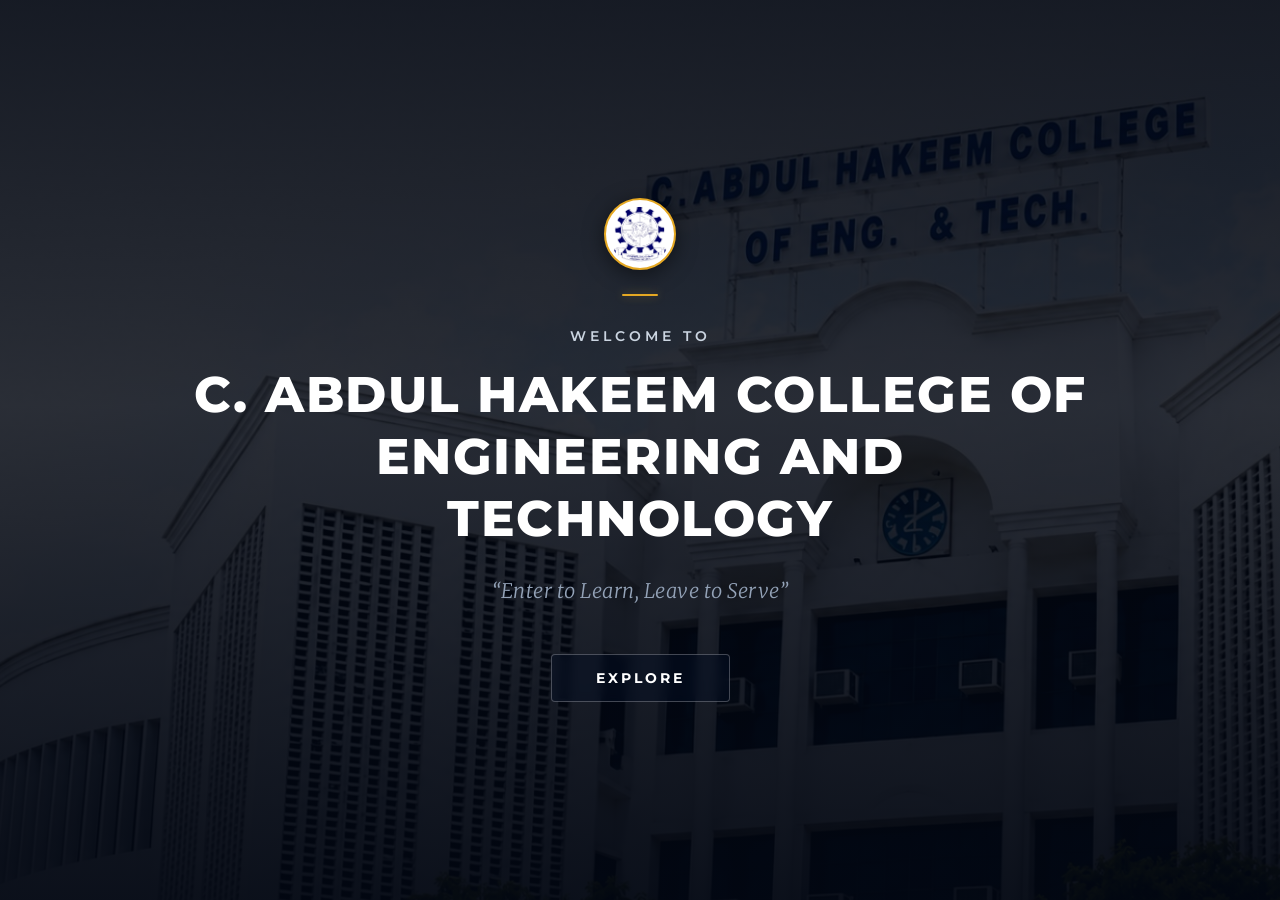
<file: welcome.html>
<!DOCTYPE html>
<html lang="en">

<head>
    <meta charset="UTF-8">
    <meta name="viewport" content="width=device-width, initial-scale=1.0">
    <title>C. Abdul Hakeem College of Engineering &amp; Technology</title>

    <!-- Google Fonts (Montserrat & Merriweather) -->
    <link rel="preconnect" href="https://fonts.googleapis.com">
    <link rel="preconnect" href="https://fonts.gstatic.com" crossorigin>
    <link
        href="https://fonts.googleapis.com/css2?family=Merriweather:ital,wght@0,300;0,400;1,300;1,400&family=Montserrat:wght@300;400;500;600;700;800;900&display=swap"
        rel="stylesheet">

    <!-- CSS Stylesheet -->
    <link rel="stylesheet" href="welcome.css">
</head>

<body>

    <!-- Background Media Layer (CAHCET Campus Building Image) -->
    <div class="welcome-bg-media">
        <img src="assets/hero-img.jpeg" alt="C. Abdul Hakeem College of Engineering &amp; Technology Campus" class="welcome-bg-img">
        <div class="welcome-overlay"></div>
    </div>

    <!-- Centered Main Content Wrapper -->
    <main class="welcome-screen">
        <div class="welcome-container">

            <!-- Institutional Logo -->
            <div class="welcome-logo-wrap animate-item delay-1">
                <img src="college-logo-ictata (1).png" alt="CAHCET Institutional Logo" class="welcome-logo">
            </div>

            <!-- Subtle Gold Accent Line -->
            <div class="welcome-accent-line animate-item delay-1" aria-hidden="true"></div>

            <!-- Eyebrow -->
            <span class="welcome-eyebrow animate-item delay-2">WELCOME TO</span>

            <!-- Main Heading / College Name -->
            <h1 class="welcome-title animate-item delay-3" id="welcomeTitle">
                C. ABDUL HAKEEM COLLEGE OF<br>
                <span class="welcome-title-highlight">ENGINEERING AND TECHNOLOGY</span>
            </h1>

            <!-- Tagline -->
            <p class="welcome-tagline animate-item delay-4">
                &ldquo;Enter to Learn, Leave to Serve&rdquo;
            </p>

            <!-- Explore Button -->
            <div class="welcome-action animate-item delay-5">
                <a href="index.html" class="explore-btn" aria-label="Explore CAHCET Official Website">
                    <span>EXPLORE</span>
                </a>
            </div>

        </div>
    </main>

    <!-- JavaScript -->
    <script src="welcome.js"></script>

</body>

</html>
</file>
<file: welcome.css>
/* ==========================================================================
   CAHCET WELCOME / ENTRANCE SCREEN STYLESHEET
   Quiet Luxury + Academic Institution + Modern Engineering College
   ========================================================================== */

:root {
    --bg-dark: #020712;
    --gold: #e5a823;
    --gold-light: rgba(229, 168, 35, 0.15);
    --text-primary: #ffffff;
    --text-secondary: #cbd5e1;
    --text-muted: #94a3b8;
    --font-main: 'Montserrat', -apple-system, BlinkMacSystemFont, 'Segoe UI', Roboto, sans-serif;
    --font-serif: 'Merriweather', Georgia, serif;
}

/* Reset & Base */
* {
    margin: 0;
    padding: 0;
    box-sizing: border-box;
}

html, body {
    width: 100%;
    height: 100%;
    overflow-x: hidden;
    background-color: var(--bg-dark);
    font-family: var(--font-main);
    color: var(--text-primary);
    -webkit-font-smoothing: antialiased;
    -moz-osx-font-smoothing: grayscale;
}

/* ================= BACKGROUND MEDIA LAYER ================= */
.welcome-bg-media {
    position: fixed;
    top: 0;
    left: 0;
    width: 100vw;
    height: 100vh;
    z-index: 1;
    overflow: hidden;
}

.welcome-bg-img {
    width: 100%;
    height: 100%;
    object-fit: cover;
    object-position: center 40%;
    filter: brightness(0.65) contrast(1.1);
    transform: scale(1.05);
    animation: kenBurns 25s ease-in-out infinite alternate;
}

@keyframes kenBurns {
    from {
        transform: scale(1.05);
    }
    to {
        transform: scale(1.15);
    }
}

.welcome-overlay {
    position: absolute;
    top: 0;
    left: 0;
    width: 100%;
    height: 100%;
    background: linear-gradient(
        180deg,
        rgba(2, 7, 18, 0.88) 0%,
        rgba(2, 7, 18, 0.76) 45%,
        rgba(2, 7, 18, 0.94) 100%
    );
    z-index: 2;
}

/* ================= MAIN SCREEN CONTAINER ================= */
.welcome-screen {
    position: relative;
    z-index: 10;
    width: 100%;
    min-height: 100vh;
    display: flex;
    align-items: center;
    justify-content: center;
    padding: 3rem 1.5rem;
}

.welcome-container {
    max-width: 900px;
    width: 100%;
    display: flex;
    flex-direction: column;
    align-items: center;
    text-align: center;
}

/* ================= INSTITUTION LOGO ================= */
.welcome-logo-wrap {
    margin-bottom: 1.25rem;
}

.welcome-logo {
    width: 72px;
    height: 72px;
    object-fit: contain;
    background: #ffffff;
    border-radius: 50%;
    padding: 3px;
    border: 2px solid var(--gold);
    box-shadow: 0 4px 20px rgba(0, 0, 0, 0.5);
    transition: transform 0.4s cubic-bezier(0.16, 1, 0.3, 1);
}

.welcome-logo-wrap:hover .welcome-logo {
    transform: scale(1.06);
}

/* ================= SUBTLE GOLD ACCENT LINE ================= */
.welcome-accent-line {
    width: 36px;
    height: 2px;
    background-color: var(--gold);
    border-radius: 1px;
    margin-bottom: 2rem;
    box-shadow: 0 0 8px rgba(229, 168, 35, 0.4);
}

/* ================= TYPOGRAPHY ================= */

/* Eyebrow: WELCOME TO */
.welcome-eyebrow {
    font-size: 0.85rem;
    font-weight: 600;
    letter-spacing: 4px;
    color: var(--text-secondary);
    text-transform: uppercase;
    margin-bottom: 1.2rem;
}

/* Main College Name */
.welcome-title {
    font-family: var(--font-main);
    font-size: clamp(1.75rem, 4vw, 3.1rem);
    font-weight: 800;
    line-height: 1.25;
    letter-spacing: 1.5px;
    color: var(--text-primary);
    text-transform: uppercase;
    margin-bottom: 1.8rem;
    transition: letter-spacing 0.5s ease, color 0.4s ease, text-shadow 0.4s ease;
    cursor: default;
    user-select: none;
}

.welcome-title-highlight {
    color: #ffffff;
    transition: color 0.4s ease;
}

/* Hover Interaction on College Name */
.welcome-title:hover {
    letter-spacing: 2.2px;
    text-shadow: 0 0 30px rgba(255, 255, 255, 0.25);
}

.welcome-title:hover .welcome-title-highlight {
    color: var(--gold);
}

/* Tagline: "Enter to Learn, Leave to Serve" */
.welcome-tagline {
    font-family: var(--font-serif);
    font-size: clamp(0.95rem, 1.8vw, 1.25rem);
    font-style: italic;
    font-weight: 300;
    color: var(--text-muted);
    letter-spacing: 0.5px;
    margin-bottom: 3.2rem;
    max-width: 600px;
}

/* ================= EXPLORE BUTTON ================= */
.welcome-action {
    display: flex;
    justify-content: center;
}

.explore-btn {
    display: inline-flex;
    align-items: center;
    justify-content: center;
    text-decoration: none;
    background: rgba(4, 15, 34, 0.5);
    border: 1px solid rgba(255, 255, 255, 0.25);
    color: var(--text-primary);
    padding: 0.85rem 2.75rem;
    border-radius: 4px;
    font-family: var(--font-main);
    font-size: 0.88rem;
    font-weight: 700;
    letter-spacing: 3px;
    text-transform: uppercase;
    cursor: pointer;
    backdrop-filter: blur(4px);
    -webkit-backdrop-filter: blur(4px);
    transition: border-color 0.3s ease, color 0.3s ease, transform 0.3s ease, background-color 0.3s ease, box-shadow 0.3s ease;
}

.explore-btn:hover,
.explore-btn:focus-visible {
    border-color: var(--gold);
    color: #ffffff;
    background-color: var(--gold-light);
    transform: translateY(-2px);
    box-shadow: 0 4px 15px rgba(229, 168, 35, 0.15);
    outline: none;
}

.explore-btn:active {
    transform: translateY(0);
}

/* ================= ENTRANCE SEQUENTIAL ANIMATIONS ================= */
.animate-item {
    opacity: 0;
    transform: translateY(12px);
    animation: welcomeFadeUp 0.8s cubic-bezier(0.16, 1, 0.3, 1) forwards;
}

/* Background Animation */
.welcome-bg-media {
    opacity: 0;
    animation: welcomeBgFade 0.6s ease-out forwards;
}

@keyframes welcomeBgFade {
    from { opacity: 0; }
    to { opacity: 1; }
}

@keyframes welcomeFadeUp {
    from {
        opacity: 0;
        transform: translateY(12px);
    }
    to {
        opacity: 1;
        transform: translateY(0);
    }
}

/* Animation Delays (Precision Timing) */
.animate-item.delay-1 {
    animation-delay: 200ms;
}

.animate-item.delay-2 {
    animation-delay: 400ms;
}

.animate-item.delay-3 {
    animation-delay: 700ms;
}

.animate-item.delay-4 {
    animation-delay: 1100ms;
}

.animate-item.delay-5 {
    animation-delay: 1500ms;
}

/* ================= ACCESSIBILITY: REDUCED MOTION ================= */
@media (prefers-reduced-motion: reduce) {
    .animate-item,
    .welcome-bg-media {
        opacity: 1 !important;
        transform: none !important;
        animation: none !important;
    }

    .welcome-title,
    .explore-btn,
    .welcome-logo {
        transition: none !important;
    }
}

/* ================= RESPONSIVE BREAKPOINTS ================= */
@media (max-width: 768px) {
    .welcome-screen {
        padding: 2.5rem 1.25rem;
    }

    .welcome-logo {
        width: 62px;
        height: 62px;
    }

    .welcome-eyebrow {
        font-size: 0.78rem;
        letter-spacing: 3px;
        margin-bottom: 1rem;
    }

    .welcome-title {
        letter-spacing: 1px;
        margin-bottom: 1.5rem;
    }

    .welcome-tagline {
        margin-bottom: 2.5rem;
    }

    .explore-btn {
        padding: 0.8rem 2.2rem;
        font-size: 0.82rem;
        letter-spacing: 2.5px;
    }
}

@media (max-width: 480px) {
    .welcome-accent-line {
        margin-bottom: 1.5rem;
    }

    .welcome-eyebrow {
        font-size: 0.72rem;
        letter-spacing: 2.5px;
    }

    .welcome-title {
        font-size: 1.5rem;
        line-height: 1.3;
    }

    .welcome-tagline {
        font-size: 0.9rem;
    }
}

/* ================= SMOOTH EXIT TRANSITION ================= */
.welcome-screen {
    transition: opacity 0.5s cubic-bezier(0.4, 0, 0.2, 1), transform 0.5s cubic-bezier(0.4, 0, 0.2, 1);
}

.welcome-screen.page-exiting {
    opacity: 0 !important;
    transform: scale(0.98) translateY(-10px) !important;
    pointer-events: none;
}

.welcome-overlay {
    transition: background 0.5s ease, opacity 0.5s ease;
}

.welcome-overlay.page-exiting {
    background: #020712 !important;
    opacity: 1 !important;
}
</file>
